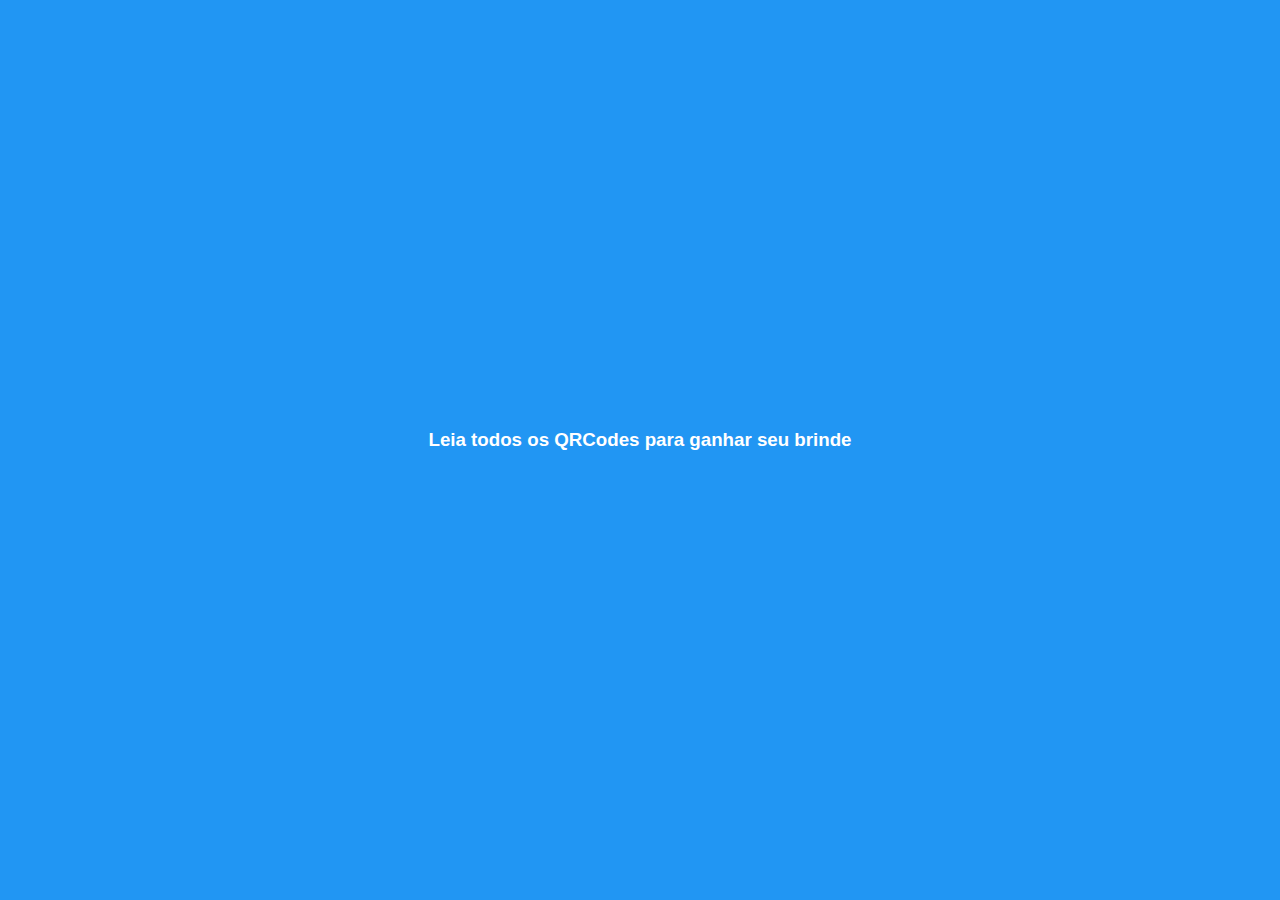
<file: index.html>
<!DOCTYPE html>
<html lang="pt-br">
<head>
    <meta charset="UTF-8">
    <meta name="viewport" content="width=device-width, initial-scale=1.0">
    <title>1ª Tech&Vida - Visitação de Projetos</title>
    <h3>Leia todos os QRCodes para ganhar seu brinde</h3>
    <link rel="stylesheet" href="style.css">
</head>
</html>
</file>
<file: style.css>
/* Estilos gerais */
* {
    margin: 0;
    padding: 0;
    box-sizing: border-box;
    font-family: Arial, sans-serif;
}

body {
    display: flex;
    justify-content: center;
    align-items: center;
    min-height: 100vh;
    background-color: #2196f3;
    flex-direction: column;
    padding: 20px;
    width: 100%;
    overflow-x: hidden;
}

.container {
    text-align: center;
    width: 100%;
    max-width: 1200px; 
    padding: 20px;
}

h1 {
    margin-bottom: 20px;
    font-size: 1.8em;
    color: #f5f3f3;
}

h3 {
    color: #ffffff; 
    text-align: center;
    margin-bottom: 20px; 
}


/* Barra de Progresso */
.progress-container {
    width: 100%;
    height: 30px; /* Ajustei a altura para dar mais destaque */
    background-color: #ddd;
    margin-bottom: 30px;
    border-radius: 15px;
}

.progress-bar {
    height: 100%;
    width: 0%;
    background-color: #4caf50;
    border-radius: 15px;
    transition: width 0.5s ease-in-out;
}

/* Botões e QR Codes */
.buttons {
    display: flex;
    flex-wrap: wrap;
    justify-content: center;
    gap: 20px;
    margin-top: 20px;
}

.buttons .progress-btn {
    padding: 15px;
    font-size: 1.2em;
    width: 200px;
    background-color: #4caf50;
    color: white;
    border: none;
    border-radius: 10px;
    cursor: pointer;
    transition: background-color 0.3s;
}

.buttons .progress-btn:disabled {
    background-color: #ccc;
    cursor: not-allowed;
}

/* QR Codes (Página de QR Codes) */
.qr-codes {
    display: flex;
    justify-content: center;
    flex-wrap: wrap;
    gap: 20px;
    margin-top: 20px;
}

.qr-code img {
    width: 120px;
    height: 120px;
    transition: transform 0.3s;
    border: 2px solid #4caf50; 
    border-radius: 10px; 
}

.qr-code img:hover {
    transform: scale(1.1);
}

/* Botão de Voltar */
.qrcodes-back-container {
    margin-top: 20px;
}

.qrcodes-back-btn {
    padding: 10px 20px;
    font-size: 1em;
    background-color: #2196f3;
    color: white;
    border: none;
    border-radius: 5px;
    cursor: pointer;
}

/* Botão de Reset */
.reset-container {
    margin-top: 20px;
}

.reset-btn {
    padding: 10px 20px;
    font-size: 1em;
    background-color: #f44336;
    color: white;
    border: none;
    border-radius: 5px;
    cursor: pointer;
}

/* Botão de Votação */
.voting-container {
    margin-top: 30px;
}

.voting-btn {
    padding: 15px 30px;
    font-size: 1.2em;
    background-color: #2196f3;
    color: white;
    border: none;
    border-radius: 5px;
    cursor: pointer;
}

.voting-btn:disabled {
    background-color: #ccc;
    cursor: not-allowed;
}

/* Responsividade */
@media screen and (max-width: 768px) {
    .container {
        padding: 10px;
    }

    h1 {
        font-size: 1.5em;
    }

    .progress-container {
        height: 25px; /* Ajustado para telas pequenas */
    }

    .buttons .progress-btn {
        width: 100%; /* Botões ocupam toda a largura disponível */
        font-size: 1em;
    }

    .qr-codes {
        flex-direction: column;
        align-items: center;
    }

    .qr-code img {
        width: 100px;
        height: 100px;
    }

    .reset-btn, .voting-btn {
        width: 100%; /* Botões ocupam toda a largura disponível */
    }

    .qrcodes-back-btn {
        width: 100%; /* O botão "Voltar" ocupa toda a largura disponível */
    }
}
</file>
